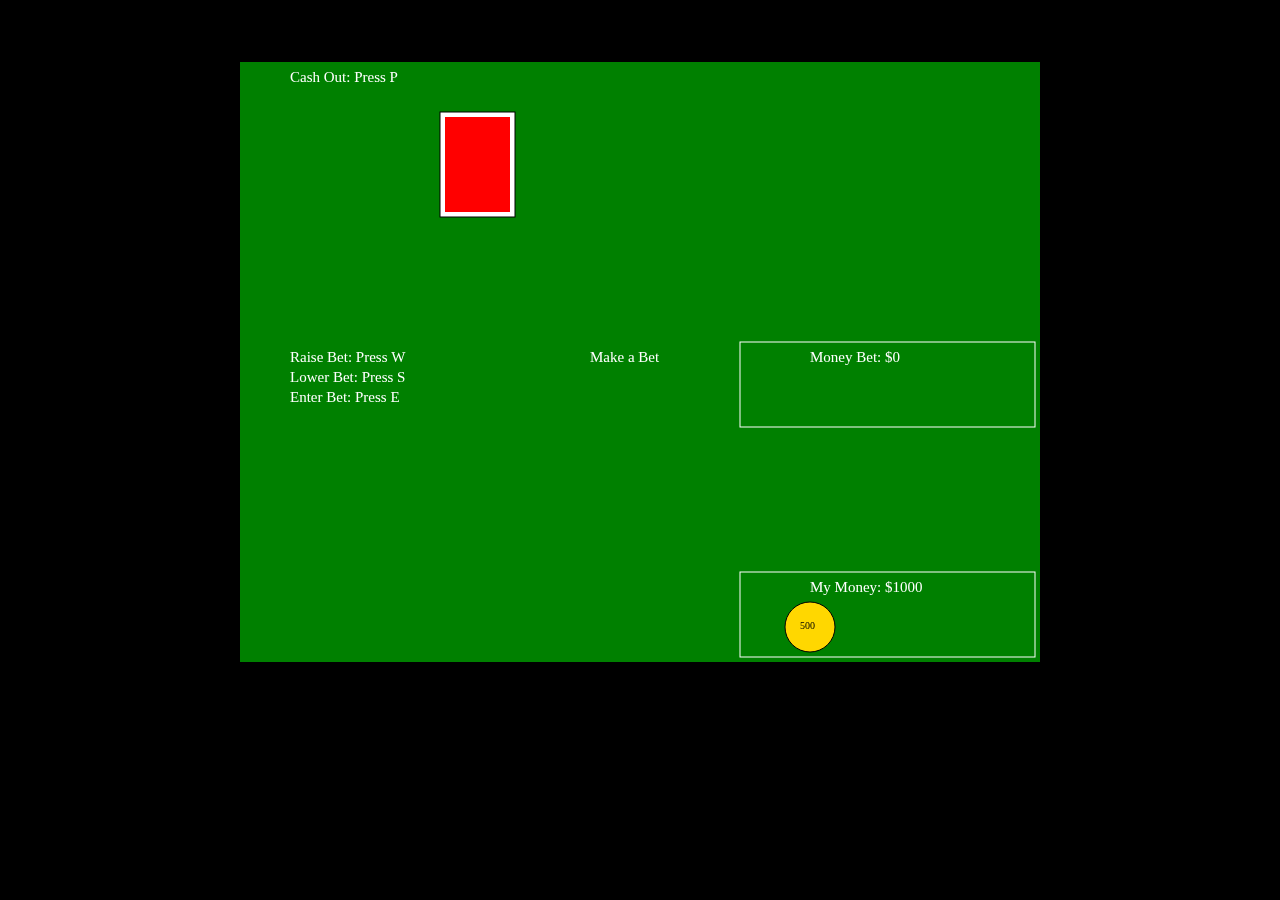
<file: blackJack.html>
<html>
<title>
	Blackjack
</title>

<body bgcolor='black'>

<center>

text <br> text <br> text <br>

<canvas id="gameCanvas" width="800" height="600"> 
</canvas>

</center>

<script>

var framesPerSecond = 30; 

var playerCard = [-1,-1,-1,-1,-1,-1,-1,-1,-1,-1];
var playerCardStyle = [-1,-1,-1,-1,-1,-1,-1,-1,-1,-1];

var dealerCard = [-1,-1,-1,-1,-1,-1,-1,-1,-1,-1];
var dealerCardStyle = [0,-1,-1,-1,-1,-1,-1,-1,-1,-1];
// Jack is 12, Queen is 13, King is 14, Ace is 11 
//style: 1 is heart, 2 is diamond, 3 is club, 4 is spade, 0 is face down

var actionSet = ['dealToDealer','dealToPlayer','dealToDealer','dealToPlayer'];
var actionSetCounter = 0;
var action = 'reset';
var dealerCardX = 200;
var dealerCardY = 50;

var dealerCount = 0;
var playerCount = 0;

var moneyBet = 0;
var totalMoney = 1000;
var greatestTotalMoney = 1000;

var doubleDown = false; 
var split = false; 

var timer = 60;

window.onload = function() {
	canvas = document.getElementById('gameCanvas');
	canvasContext = canvas.getContext('2d');

	
		setInterval(function(){
		gameBoard();
		dealCards();
		checkCards();
		dealerFlip();
		bet();
		chips();
		} , 1000/framesPerSecond);
	

}

function gameBoard() {
	canvasContext.fillStyle = 'green';
	canvasContext.fillRect(0,0,canvas.width,canvas.height);

	if(action == 'gameOver'){
		canvasContext.fillStyle = 'white';
		canvasContext.font = "15px Verdana";
		canvasContext.fillText('Results',200,240);
		canvasContext.fillText('Take Home Pay: $'+totalMoney,200,260);
		canvasContext.fillText('Most Money in Bank: $'+greatestTotalMoney,200,280);
		canvasContext.fillText('Press P to play again',200,300);

	}

	for (var i = 0; i < 10; i++){
		if(playerCard[i] != -1){
			drawCards(false,i,playerCardStyle[i]);
		}
	}

	for (var i = 0; i < 10; i++){
		if(dealerCard[i] != -1){
			drawCards(true,i,dealerCardStyle[i]);
		}
	}
	

	canvasContext.fillStyle = 'white';
	canvasContext.font = "15px Verdana";
	if(playerCount > 0){
		canvasContext.fillText(playerCount,450,500);
		
	}
	if(dealerCardStyle[0] != 0){
		canvasContext.fillText(dealerCount,450,100);
	}

	if(action == 'playerWins'){
		canvasContext.fillText('YOU WIN',370,310);
		canvasContext.fillText('+$'+moneyBet,570,500);
		if(timer == 60){
			totalMoney = totalMoney + (moneyBet * 2);
			if(totalMoney > greatestTotalMoney){
				greatestTotalMoney = totalMoney;
			}
		}
		timer--;
	}

	if(action == 'dealerWins'){
		canvasContext.fillText('House Wins',360,310);
		timer--;
	}

	if(action == 'push'){
		canvasContext.fillText('PUSH',375,310);
		canvasContext.fillText('Money Back',570,500);
		if(timer == 60){
			totalMoney = totalMoney + (moneyBet);
		}
		timer--;
	}

	if(action == 'blackJack'){
		canvasContext.fillText('YOU WIN BLACKJACK PAYS 3 TO 2',300,310);
		canvasContext.fillText('+$'+(moneyBet*(3/2)),570,500);
		if(timer == 60){
			totalMoney = totalMoney + (moneyBet * (5 / 2));
			if(totalMoney > greatestTotalMoney){
				greatestTotalMoney = totalMoney;
			}

		}
		timer--;
	}

	if(timer <= 0){
		resetVar();
	}

}

	//true=dealer false=player
function drawCards(playerordealer,cardnumber,cardstyle) {
	var multiplyer = 15;
	if(playerordealer){
		var topY = 50 + (30 * cardnumber);
		var leftX = 400-(multiplyer/2 * 5)+(cardnumber*5);
	}
	else{
		var topY = 550 - (multiplyer * 7) - (30 * cardnumber);
		var leftX = 400-(multiplyer/2 * 5)+(cardnumber*5);
	}

	canvasContext.fillStyle = 'white';
	canvasContext.fillRect(leftX,topY,multiplyer*5,multiplyer*7);
	canvasContext.fillStyle = 'black';
	canvasContext.strokeRect(leftX,topY,multiplyer*5,multiplyer*7);

	if(cardstyle == 0){
		canvasContext.fillStyle = 'red';
		canvasContext.fillRect(leftX+5,topY+5,multiplyer*5-10,multiplyer*7-10);
		return;
	}
	canvasContext.font = "15px Verdana";
	if(cardstyle == 1 || cardstyle == 2){
		canvasContext.fillStyle = 'red';
	}
	else{
		canvasContext.fillStyle = 'black';
	}
	var text;
	if(playerordealer){
		if(dealerCard[cardnumber] > 10){
			if(dealerCard[cardnumber] == 11){
				text = 'A';
			}
			if(dealerCard[cardnumber] == 12){
				text = 'J';
			}
			if(dealerCard[cardnumber] == 13){
				text = 'Q';
			}
			if(dealerCard[cardnumber] == 14){
				text = 'K';
			}
		}
		else{
			text = dealerCard[cardnumber];
		}
		var addForT = 0;
		if(text == 10){
			addForT = 5;
		}
	canvasContext.fillText(text,leftX+multiplyer*5-15-addForT,topY+multiplyer*7-5);
	canvasContext.fillText(text,leftX+5,topY+15);
		canvasContext.font = "10px Verdana";
		if (cardstyle == 1){
			canvasContext.fillText('Hearts',leftX+multiplyer*5/2-15,topY+multiplyer*7/2+5);
		}
		if (cardstyle == 2){
			canvasContext.fillText('Diamonds',leftX+multiplyer*5/2-22,topY+multiplyer*7/2+5);
		}
		if (cardstyle == 3){
			canvasContext.fillText('Clubs',leftX+multiplyer*5/2-14,topY+multiplyer*7/2+5);
		}
		if (cardstyle == 4){
			canvasContext.fillText('Spades',leftX+multiplyer*5/2-18,topY+multiplyer*7/2+5);
		}
	}
	if(!playerordealer){
		if(playerCard[cardnumber] > 10){
			if(playerCard[cardnumber] == 11){
				text = 'A';
			}
			if(playerCard[cardnumber] == 12){
				text = 'J';
			}
			if(playerCard[cardnumber] == 13){
				text = 'Q';
			}
			if(playerCard[cardnumber] == 14){
				text = 'K';
			}
		}
		else{
			text = playerCard[cardnumber];
		}
		var addForT = 0;
		if(text == 10){
			addForT = 5;
		}
	canvasContext.fillText(text,leftX+multiplyer*5-15-addForT,topY+multiplyer*7-5);
	canvasContext.fillText(text,leftX+5,topY+15);
		canvasContext.font = "10px Verdana";
		if (cardstyle == 1){
			canvasContext.fillText('Hearts',leftX+multiplyer*5/2-15,topY+multiplyer*7/2+5);
		}
		if (cardstyle == 2){
			canvasContext.fillText('Diamonds',leftX+multiplyer*5/2-22,topY+multiplyer*7/2+5);
		}
		if (cardstyle == 3){
			canvasContext.fillText('Clubs',leftX+multiplyer*5/2-14,topY+multiplyer*7/2+5);
		}
		if (cardstyle == 4){
			canvasContext.fillText('Spades',leftX+multiplyer*5/2-18,topY+multiplyer*7/2+5);
		}
	}
}


function dealCards() {
	canvasContext.fillStyle = 'white';
	canvasContext.fillRect(200,50,15*5,15*7);
	canvasContext.fillStyle = 'black';
	canvasContext.strokeRect(200,50,15*5,15*7);

	canvasContext.fillStyle = 'red';
	canvasContext.fillRect(205,55,15*5-10,15*7-10);

	if(action == 'reset'){
		resetVar();
	}

	if(action == 'dealToPlayer'){
		canvasContext.fillStyle = 'white';
		canvasContext.fillRect(dealerCardX,dealerCardY,15*5,15*7);
		canvasContext.fillStyle = 'black';
		canvasContext.strokeRect(dealerCardX,dealerCardY,15*5,15*7);

		canvasContext.fillStyle = 'red';
		canvasContext.fillRect(dealerCardX + 5,dealerCardY + 5,15*5-10,15*7-10);	

		dealerCardX += 7;
		dealerCardY += 17 - (2 * playerCard.indexOf(-1));
	
		if(dealerCardX > 362){
			newPlayerCard();
			dealerCardX = 200;
			dealerCardY = 50;
			if(actionSetCounter < 3){
				actionSetCounter++;
				action = actionSet[actionSetCounter];
			}
			else if(doubleDown){
				action = 'dealerTurn';
			}
			else{
				action = 'wait';
			}
		}
	}

	if(action == 'dealToDealer'){
		canvasContext.fillStyle = 'white';
		canvasContext.fillRect(dealerCardX,dealerCardY,15*5,15*7);
		canvasContext.fillStyle = 'black';
		canvasContext.strokeRect(dealerCardX,dealerCardY,15*5,15*7);

		canvasContext.fillStyle = 'red';
		canvasContext.fillRect(dealerCardX + 5,dealerCardY + 5,15*5-10,15*7-10);	

		dealerCardX += 10;
		dealerCardY += 2 * dealerCard.indexOf(-1);
	
		if(dealerCardX > 365){
			newDealerCard();
			dealerCardX = 200;
			dealerCardY = 50;
			if(actionSetCounter < 3){
				actionSetCounter++;
				action = actionSet[actionSetCounter];
			}
			else{
				action = 'dealerTurn';
			}
		}
	}

}

function newPlayerCard() {
	for (var i = 0; i < 10; i++){
		if(playerCard[i] == -1){
			playerCard[i] = (Math.ceil(Math.random() * 13))+1;
			break;
		}
	}
}

function newDealerCard(){
	for (var i = 0; i < 10; i++){
		if(dealerCard[i] == -1){
			dealerCard[i] = (Math.ceil(Math.random() * 13))+1;
			//console.log(i);
			//console.log(dealerCard[i]);
			break;
		}
	}
}

function checkCards(){
	playerCount = 0;
	dealerCount = 0;

	if(playerCard[0] == 11 && playerCard[1] != 11 && playerCard[1] >= 10){
		action = 'blackJack';
	}
	if(playerCard[1] == 11 && playerCard[0] != 11 && playerCard[0] >= 10){
		action = 'blackJack';
	}
	
	for(var i = 0; i < 10; i++){
		if(playerCard[i] == 14){
			playerCount+=10;
		}
		else if(playerCard[i] == 13){
			playerCount+=10;
		}
		else if(playerCard[i] == 12){
			playerCount+=10;
		}
		else if(playerCard[i] == 11){
			playerCount+=11;
		}
		else if(playerCard[i] != -1){
			playerCount+=playerCard[i];
		}
	}

	if(playerCount > 21){
			for(var i = 0; i < 10; i++){
				if(playerCard[i] == 11){
					playerCount-=10;
					if(playerCount <= 21){
						break;
					}
				}
			}
	}
	
	for(var i = 0; i < 10; i++){
		if(dealerCard[i] == 14){
			dealerCount+=10;
		}
		else if(dealerCard[i] == 13){
			dealerCount+=10;
		}
		else if(dealerCard[i] == 12){
			dealerCount+=10;
		}
		else if(dealerCard[i] == 11){
			dealerCount+=11;
		}
		else if(dealerCard[i] != -1){
			dealerCount+=dealerCard[i];
		}
	}

	if(dealerCount > 21){
			for(var i = 0; i < 10; i++){
				if(dealerCard[i] == 11){
					dealerCount-=10;
				}
			}
	}
	//console.log(dealerCount);
	//console.log(playerCount);
	//console.log(action);

	if(playerCount > 21){
		action = 'dealerTurn';
	}
}

function dealerFlip(){
if(action == 'dealerTurn'){
	dealerCardStyle[0] = dealerCardStyle[9];
	if(playerCount > 21){
		action = 'dealerWins';
	}
	else if(dealerCount > 21){
		action = 'playerWins';
	}
	else if(dealerCount > playerCount){
		action = 'dealerWins';
	}
	else if(dealerCount < 17){
		action = 'dealToDealer';
	}
	else if(playerCount > dealerCount){
		action = 'playerWins';
	}
	else if(playerCount == dealerCount){
		action = 'push';
	}
}
}


function resetVar(){
	playerCard = [-1,-1,-1,-1,-1,-1,-1,-1,-1,-1];
	dealerCard = [-1,-1,-1,-1,-1,-1,-1,-1,-1,-1];
	dealerCardStyle[0] = 0;
	for (var i = 1; i <= 10; i++){
		dealerCardStyle[i] = (Math.ceil(Math.random() * 4));
		//console.log(dealerCardStyle[i]);
	}
	for (var i = 0; i <= 10; i++){
		playerCardStyle[i] = (Math.ceil(Math.random() * 4));
		//console.log(playerCardStyle[i]);
	}


	actionSetCounter = 0;
	action = 'makeBet';
	//action = actionSet[0];
	dealerCardX = 200;
	dealerCardY = 50;
	dealerCount = 0;
	playerCount = 0;
	timer = 60;
	moneyBet = 0;
	doubleDown = false; 

}

function bet(){
	if(totalMoney <= 0 && moneyBet == 0){
		action = 'gameOver';
	}
	if(action != 'gameOver'){
		canvasContext.fillStyle = 'white';
		canvasContext.font = "15px Verdana";

		canvasContext.fillText('Money Bet: $'+moneyBet,570,300);
		canvasContext.fillText('My Money: $'+totalMoney,570,530);
		
		canvasContext.strokeStyle = 'white';
		canvasContext.strokeRect(500,510,295,85);
		canvasContext.strokeStyle = 'black';

		canvasContext.strokeStyle = 'white';
		canvasContext.strokeRect(500,280,295,85);
		canvasContext.strokeStyle = 'black';
	}
	if (action == 'makeBet'){
		canvasContext.fillStyle = 'white';
		canvasContext.font = "15px Verdana";
		canvasContext.fillText('Cash Out: Press P',50,20);
		canvasContext.fillText('Make a Bet',350,300);
		canvasContext.fillText('Raise Bet: Press W',50,300);
		canvasContext.fillText('Lower Bet: Press S',50,320);
		canvasContext.fillText('Enter Bet: Press E',50,340);
	}
	else if (action == 'wait'){
		canvasContext.fillStyle = 'white';
		canvasContext.font = "15px Verdana";
		canvasContext.fillText('Hit: Press A',50,300);
		canvasContext.fillText('Stand: Press D',50,320);
		if(playerCard[2] == -1 && totalMoney >= moneyBet){
			canvasContext.fillText('Double Down: Press F',570,270);
		}
	}
}

function chips(){
	if(action != 'gameOver'){
		if(totalMoney >= 500){
			canvasContext.fillStyle = 'gold';
			
			canvasContext.beginPath();
			canvasContext.arc(570, 565, 25, 0,Math.PI*2, true);
			canvasContext.fill();
			canvasContext.stroke();
			canvasContext.fillStyle = 'black';
			canvasContext.font = "10px Verdana";
			canvasContext.fillText('500',560,567);

		}
		if((totalMoney % 500) >= 100){
			canvasContext.fillStyle = 'red';
			
			canvasContext.beginPath();
			canvasContext.arc(635, 565, 25, 0,Math.PI*2, true);
			canvasContext.fill();
			canvasContext.stroke();
			canvasContext.fillStyle = 'white';
			canvasContext.font = "10px Verdana";
			canvasContext.fillText('100',625,567);

		}
		if((totalMoney % 100) != 0){	
			canvasContext.fillStyle = 'black';
			
			canvasContext.beginPath();
			canvasContext.arc(700, 565, 25, 0,Math.PI*2, true);
			canvasContext.fill();
			canvasContext.stroke();
			canvasContext.fillStyle = 'white';
			canvasContext.font = "10px Verdana";
			canvasContext.fillText('50',693,567);

		}
		if(moneyBet >= 500){
			canvasContext.fillStyle = 'gold';
			
			canvasContext.beginPath();
			canvasContext.arc(570, 330, 25, 0,Math.PI*2, true);
			canvasContext.fill();
			canvasContext.stroke();
			canvasContext.fillStyle = 'black';
			canvasContext.font = "10px Verdana";
			canvasContext.fillText('500',560,332);

		}
		if((moneyBet % 500) >= 100){
			canvasContext.fillStyle = 'red';
			
			canvasContext.beginPath();
			canvasContext.arc(635, 330, 25, 0,Math.PI*2, true);
			canvasContext.fill();
			canvasContext.stroke();
			canvasContext.fillStyle = 'white';
			canvasContext.font = "10px Verdana";
			canvasContext.fillText('100',625,332);

		}
		if((moneyBet % 100) != 0){	
			canvasContext.fillStyle = 'black';
			
			canvasContext.beginPath();
			canvasContext.arc(700, 330, 25, 0,Math.PI*2, true);
			canvasContext.fill();
			canvasContext.stroke();
			canvasContext.fillStyle = 'white';
			canvasContext.font = "10px Verdana";
			canvasContext.fillText('50',693,332);

		}
	}
}

document.onkeydown = checkKey;

function checkKey(e){
e = e || window.event;

if (e.keyCode == '65'){
	if(action == 'wait'){
		action = 'dealToPlayer';
	}
}

if (e.keyCode == '68'){
	if(action == 'wait'){
		action = 'dealerTurn';
	}
}

if (e.keyCode == '70'){
	if(action == 'wait' && playerCard[2] == -1){
		if(totalMoney >= moneyBet){
			totalMoney -= moneyBet;
			moneyBet = moneyBet * 2; 
			action = 'dealToPlayer';
			doubleDown = true; 
		}
	}
}

if (e.keyCode == '87'){
	if(action == 'makeBet' && totalMoney > 0){
		moneyBet+=50;
		totalMoney-=50;
	}
}

if (e.keyCode == '83'){
	if(action == 'makeBet' && moneyBet != 0){
		moneyBet-=50;
		totalMoney+=50;
	}
	//else if(action == 'wait'){
	//	if(playerCard[2] == -1 && playerCard[0] == playerCard[1]){
	//		split = true; 
	//	}
	//}
}

if (e.keyCode == '69'){
	if(action == 'makeBet' && moneyBet > 0){
		action = actionSet[0];
	}
}

if (e.keyCode == '80'){
	if(action == 'gameOver'){
		totalMoney = 1000;
		greatestTotalMoney = 1000;
		resetVar();
	}
	else if(action == 'makeBet'){
		action = 'gameOver';
	}
	
}


}




</script>

</body>
</html>
</file>
